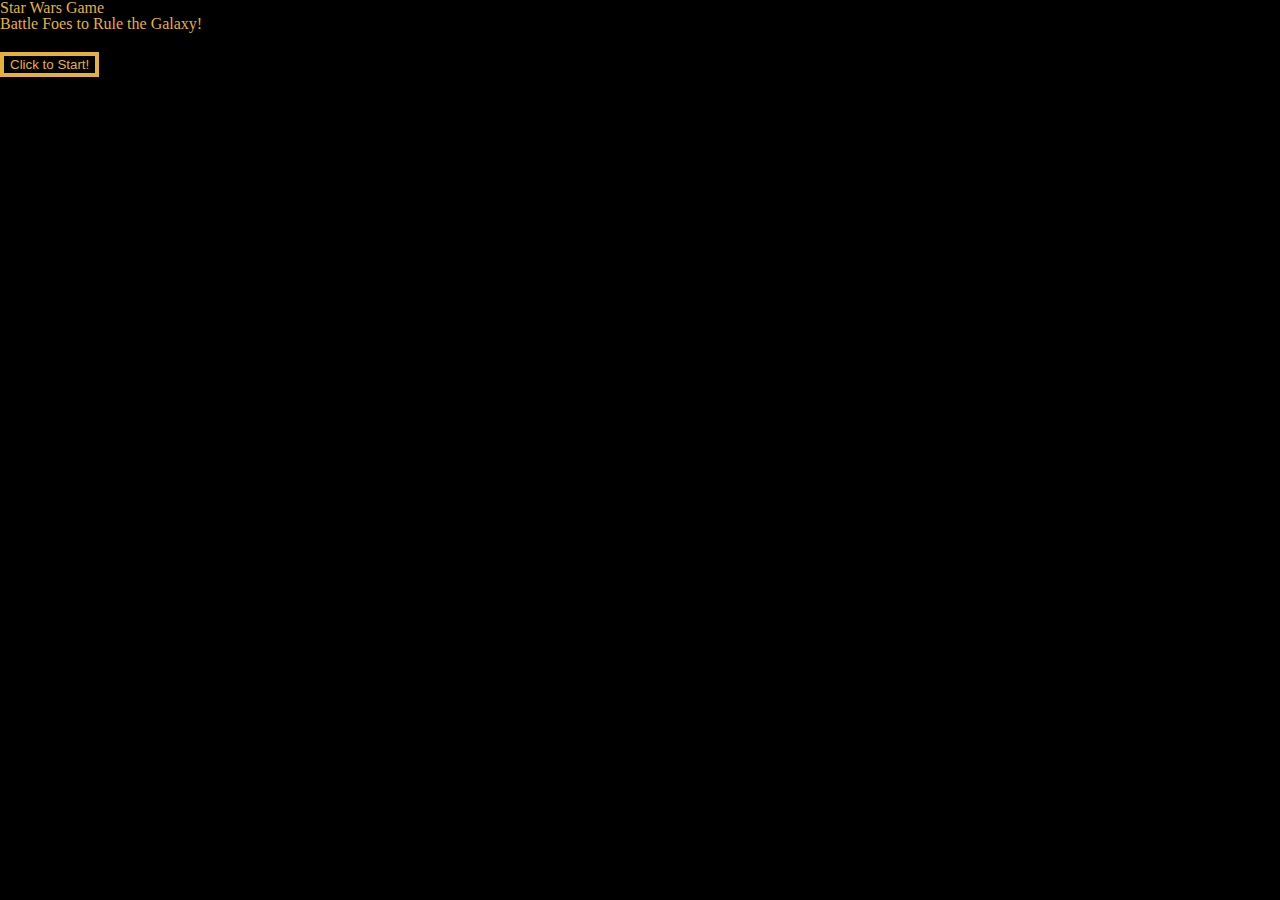
<file: index.html>
<!DOCTYPE html>
<html lang="en">
<head>
    <meta charset="UTF-8">
    <title>Star Wars Game</title>

    <link rel="stylesheet" type="text/css" href="assets/css/reset.css">
    
    <!-- Added link to the jQuery Library -->
    <script src="https://cdnjs.cloudflare.com/ajax/libs/jquery/3.2.1/jquery.min.js"></script>

    <!-- Added a link to Bootstrap-->
    <link rel="stylesheet" href="https://maxcdn.bootstrapcdn.com/bootstrap/3.3.6/css/bootstrap.min.css" integrity="sha384-1q8mTJOASx8j1Au+a5WDVnPi2lkFfwwEAa8hDDdjZlpLegxhjVME1fgjWPGmkzs7" crossorigin="anonymous">

    <link rel="stylesheet" type="text/css" href="assets/css/style.css">

    <script type="text/javascript" src="assets/javascript/game.js">
    </script> 
    
    <audio id="audio" src="assets/sounds/dont_underestimate.wav" autostart="false"></audio>



    
</head>
<body>

<!-- Jumbotron for Title -->
<div class="jumbotron">
    <h1 class="text-center">Star Wars Game</h1>
    <h3 class="text-center">Battle Foes to Rule the Galaxy!</h3>
</div>

<div class="container" id="launchpage">

    <div class="row">

        <div class="col-lg-4">
        </div>

        <!-- Calculator Panel -->
        <div class="col-lg-4">
            <div class="btn-group btn-group-justified" role="group" aria-label="...">
            <div class="btn-group" role="group">
            <button type="button" class="btn btn-default" id="launchbutton">Click to Start!</button>
            </div>
            </div>
        </div>

        <!-- Result Panel -->
        <div class="col-lg-4">
        </div>
    </div>
</div>



</body>
</html>
</file>
<file: assets/css/style.css>
*	{
	font-family: "News Gothic", sans-serif;
	box-sizing: border-box;

}

audio {
	
	position: absolute;
	top: 0;
	left: 0;
	z-index: 1;
	
	
}

body {

	background-image: url("http://cdn.wonderfulengineering.com/wp-content/uploads/2014/09/star-wars-wallpaper-41.jpg");
	background-repeat: no-repeat;
	color: #e5b13a;
	background-color: black;
}

#heroName{

	color: green;
}

#enemyName {

	color: #D9534F;
}

.bottom-panel {

	position: relative;
	height: 500px;
	padding-top: 50px;
}

.hero-button {

	height: 300px;
	padding: 0 26px;
	margin: 10px;
}

#herolist {

	text-align: center;
}

.jumbotron	{

	position: relative;
	color: #e5b13a;
	background-color: black;
}

#launchpage {
	
	color: #e5b13a;
	background-color: black;

}


#launchbutton {
	
	color: #e5b13a;
	background-color: black;
	border: 4px solid #e5b13a;

}

.clear {
	
	padding: 10px;
	margin: 5px;
	font-size: x-small;
	clear: both;

}

#vs {
	
	color: #e5b13a;
	margin-top: 30px;
    margin-bottom: 40px;
}

.btn-danger {

	display: none;
	position: absolute;
    top: 38%;
    left: 4%;
    width: 200px;

}

#attack {

	margin-top: 12px;
	padding: 10px 0;
}

.iconwrapper {

	padding-left: 40px;
    padding-bottom: 10px;
	text-align: left;
}

.icons {

	opacity: 0.8;
	padding-bottom: 2px;
}

#pop {

	position: fixed;
	padding: 0;
	margin: 0;
	top: 25%;
	left: 22.5%;
	z-index: 5;
	border: 0;
	border-radius: 0;

}

.col-lg-4 {

	text-align: left;
	padding-top: 10px;
}

.duel-middle {
	
	text-align: center;
	padding-top: 0;

}

.duelHp,
.duelAttack,
.duelShield,
.compHp,
.compAttack,
.compShield {

	color: black;
	font-size: medium;
}

.col-lg-2 {
	
	text-align: center;
}

.duelHeartIcons,
.duelSwordIcons,
.duelShieldIcons,
.compHeartIcons,
.compSwordIcons,
.compShieldIcons {


	display: none;

}
</file>
